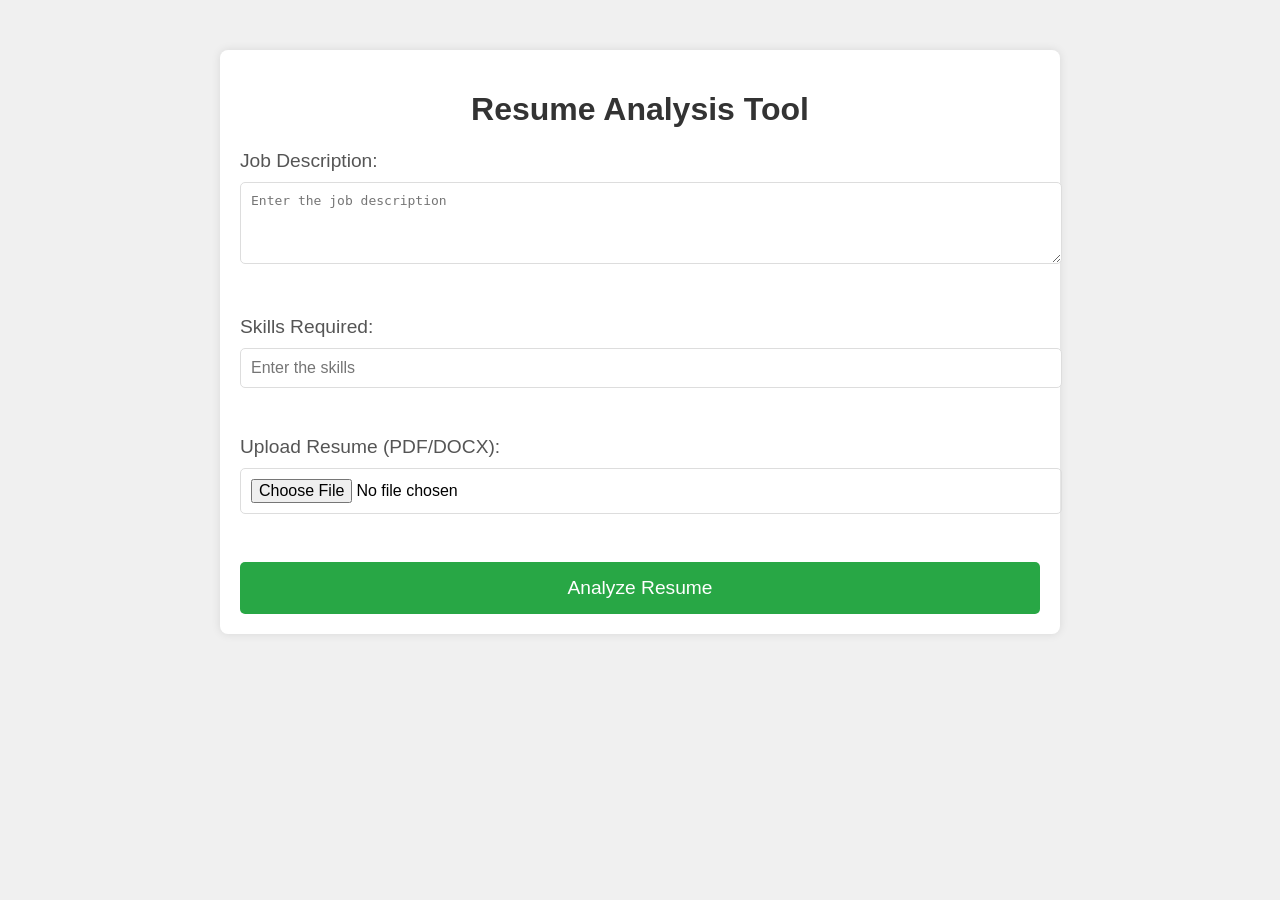
<file: templates/index.html>
<!DOCTYPE html>
<html lang="en">
<head>
    <meta charset="UTF-8">
    <meta name="viewport" content="width=device-width, initial-scale=1.0">
    <title>Resume Analysis Tool</title>
    <link rel="stylesheet" href="/static/style.css">
</head>
<body>
    <div class="container">
        <h1>Resume Analysis Tool</h1>
        <form action="/analyze" method="post" enctype="multipart/form-data">
            <div class="form-group">
                <label for="job_description">Job Description:</label><br>
                <textarea id="job_description" name="job_description" rows="4" cols="50" placeholder="Enter the job description"></textarea><br><br>
            </div>

            <div class="form-group">
                <label for="skills">Skills Required:</label><br>
                <input type="text" id="skills" name="skills" placeholder="Enter the skills"><br><br>
            </div>

            <div class="form-group">
                <label for="resume">Upload Resume (PDF/DOCX):</label><br>
                <input type="file" id="resume" name="resume" accept=".pdf, .docx"><br><br>
            </div>

            <input type="submit" value="Analyze Resume" class="submit-btn">
        </form>
    </div>
</body>
</html>
</file>
<file: static/style.css>
body {
    font-family: Arial, sans-serif;
    background-color: #f0f0f0;
    margin: 0;
    padding: 0;
}

.container {
    max-width: 800px;
    margin: 0 auto;
    background-color: #fff;
    padding: 20px;
    box-shadow: 0 0 10px rgba(0, 0, 0, 0.1);
    border-radius: 8px;
    margin-top: 50px;
}

h1 {
    text-align: center;
    color: #333;
}

.form-group {
    margin-bottom: 20px;
}

label {
    font-size: 1.2em;
    color: #555;
}

textarea, input[type="text"], input[type="file"] {
    width: 100%;
    padding: 10px;
    margin: 10px 0;
    border-radius: 5px;
    border: 1px solid #ddd;
    font-size: 1em;
}

.submit-btn {
    width: 100%;
    padding: 15px;
    background-color: #28a745;
    color: white;
    font-size: 1.2em;
    border: none;
    border-radius: 5px;
    cursor: pointer;
}

.submit-btn:hover {
    background-color: #218838;
}

@media (max-width: 600px) {
    .container {
        margin-top: 20px;
        padding: 10px;
    }

    h1 {
        font-size: 1.5em;
    }

    textarea, input[type="text"], input[type="file"], .submit-btn {
        font-size: 1em;
        padding: 10px;
    }
}
</file>
